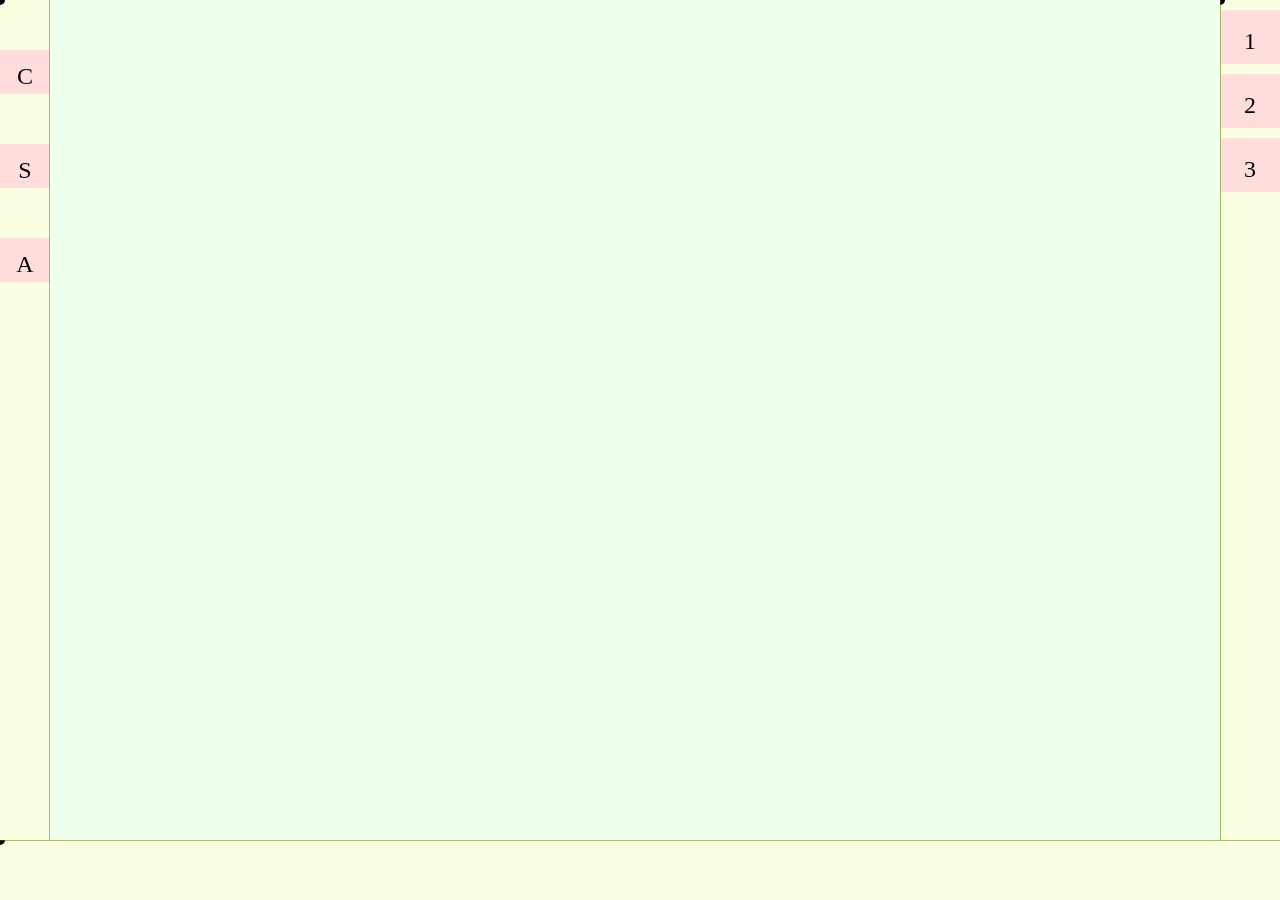
<file: wm/index.html>
<!doctype html>
<html>
<head>
	<title>Multiplexer</title>
	<meta charset="utf-8" />
    <meta name="viewport" content="width=device-width, initial-scale=1.0, maximum-scale=1.0, user-scalable=no">
    
    <meta name="apple-mobile-web-app-capable" content="yes">
    <meta names="apple-mobile-web-app-status-bar-style" content="black-translucent" />

    <link rel="stylesheet" href="static/css/style.css" />
</head>

<body>
    <canvas id="view"></canvas>
    <script src="static/js/def.js"></script>
    <script src="static/js/vector.js"></script>
    <script src="static/js/canvas.js"></script>
    <script src="static/js/window.js"></script>
    <script src="static/js/buttons.js"></script>
    <script src="static/js/hudstack.js"></script>
    <script src="static/js/main.js"></script>
    <script src="static/js/bindings.js"></script>
</body>

</html>
</file>
<file: wm/static/css/style.css>
html, body, div, span, object, iframe,
h1, h2, h3, h4, h5, h6, p, blockquote, pre,
abbr, address, cite, code,
del, dfn, em, img, ins, kbd, q, samp,
small, strong, sub, sup, var,
b, i,
dl, dt, dd, ol, ul, li,
fieldset, form, label, legend,
table, caption, tbody, tfoot, thead, tr, th, td,
article, aside, dialog, figure, footer, header,
hgroup, menu, nav, section, menu,
time, mark, audio, video { margin:0; padding:0; border:0; outline:0; font-size:100%; vertical-align:baseline; background:transparent; }
body { line-height:1; }
article, aside, dialog, figure, footer, header, hgroup, nav, section { display:block; }
nav ul, footer ul, aside ul { list-style:none; }
ol { list-style:none; }
article ol { list-style-type: decimal; }
a { margin:0; padding:0; border:0; font-size:100%; vertical-align:baseline; background:transparent; }
ins { background-color:#ff9; color:#000; text-decoration:none; }
mark { background-color:#ff9; color:#000; font-style:italic; font-weight:bold; }
del { text-decoration: line-through; }
abbr[title], dfn[title] { border-bottom:1px dotted #000; cursor:help; }
table { border-collapse:collapse; border-spacing:0; }
hr { display:block; height:1px; border:0; border-top:1px solid #cccccc; margin:1em 0; padding:0; }
input, select { vertical-align:middle; }
:focus { outline: 0; }


* { 
	-webkit-tap-highlight-color: rgba(0,0,0,0);
	-webkit-text-size-adjust: none;
	-webkit-touch-callout: none; 
}
 
body { 
	overflow: hidden;
}

canvas {
	-webkit-user-select: none;
	position: absolute;
	top: 0;
	left: 0;
	height: 100%;
	width: 100%;
	/* cursor: crosshair; */
}
</file>
